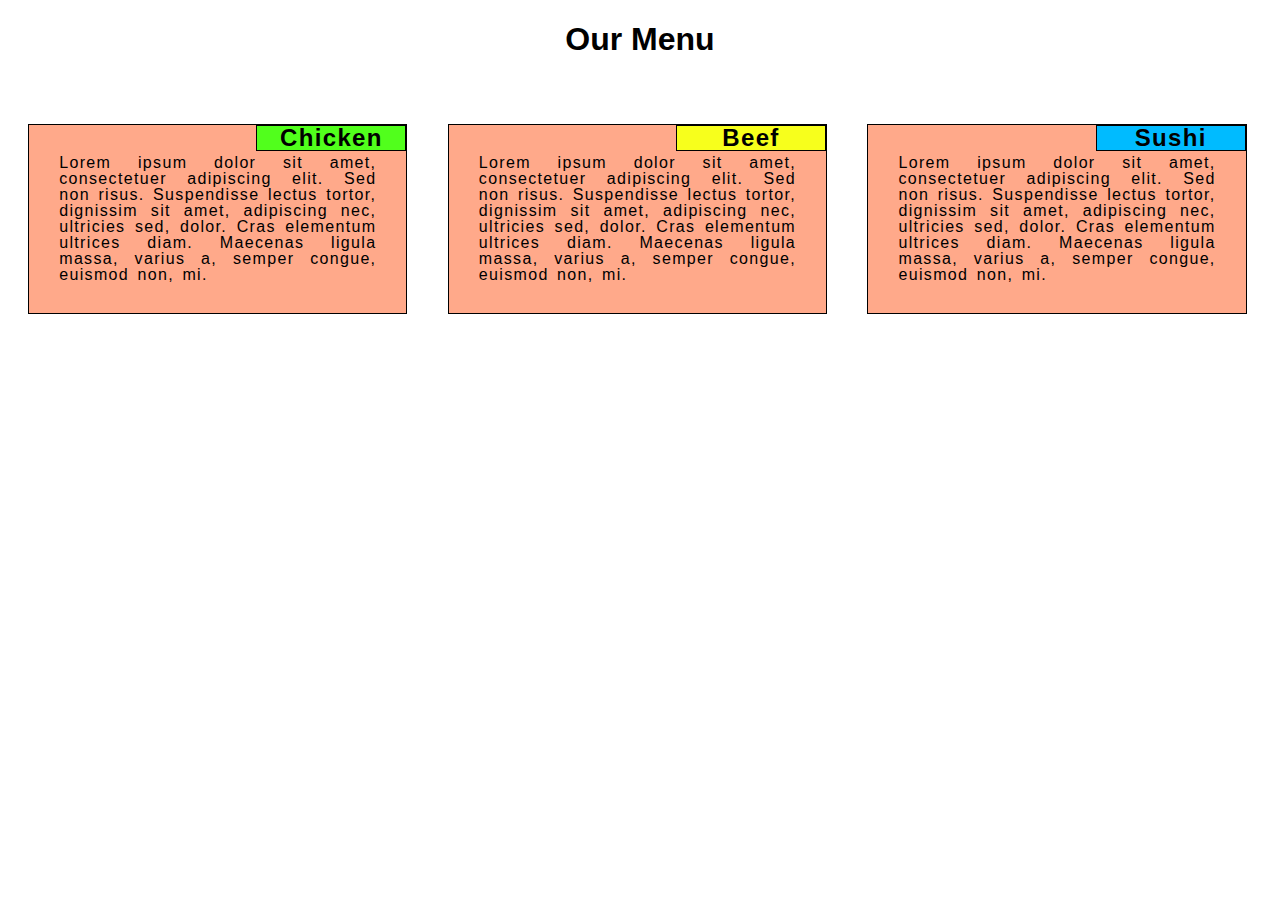
<file: module2-solution/index.html>
<!DOCTYPE html>
<html>
<head>
<link rel="stylesheet" href="css/styles.css">
<meta charset="utf-8">
<meta name="viewport" content="width=device-width, initial-scale=1">
<title>Assignment Solution for Module 2</title>
</head>
<body>
<h1>Our Menu</h1>

<div class="row">
  <div class="col-lg-4 col-md-6 col-sd-11"><div><div class="heading heading1">Chicken</div>Lorem ipsum dolor sit amet, consectetuer adipiscing elit. Sed non risus. Suspendisse lectus tortor, dignissim sit amet, adipiscing nec, ultricies sed, dolor. Cras elementum ultrices diam. Maecenas ligula massa, varius a, semper congue, euismod non, mi.</div></div>
  
  <div class="col-lg-4 col-md-6 col-sd-11"><div><div class="heading heading2">Beef</div>Lorem ipsum dolor sit amet, consectetuer adipiscing elit. Sed non risus. Suspendisse lectus tortor, dignissim sit amet, adipiscing nec, ultricies sed, dolor. Cras elementum ultrices diam. Maecenas ligula massa, varius a, semper congue, euismod non, mi.</div></div>
  
  <div class="col-lg-4 col-md-12 col-sd-11"><div><div class="heading heading3">Sushi</div>Lorem ipsum dolor sit amet, consectetuer adipiscing elit. Sed non risus. Suspendisse lectus tortor, dignissim sit amet, adipiscing nec, ultricies sed, dolor. Cras elementum ultrices diam. Maecenas ligula massa, varius a, semper congue, euismod non, mi.</div></div>
</div>

</body>
</html>
</file>
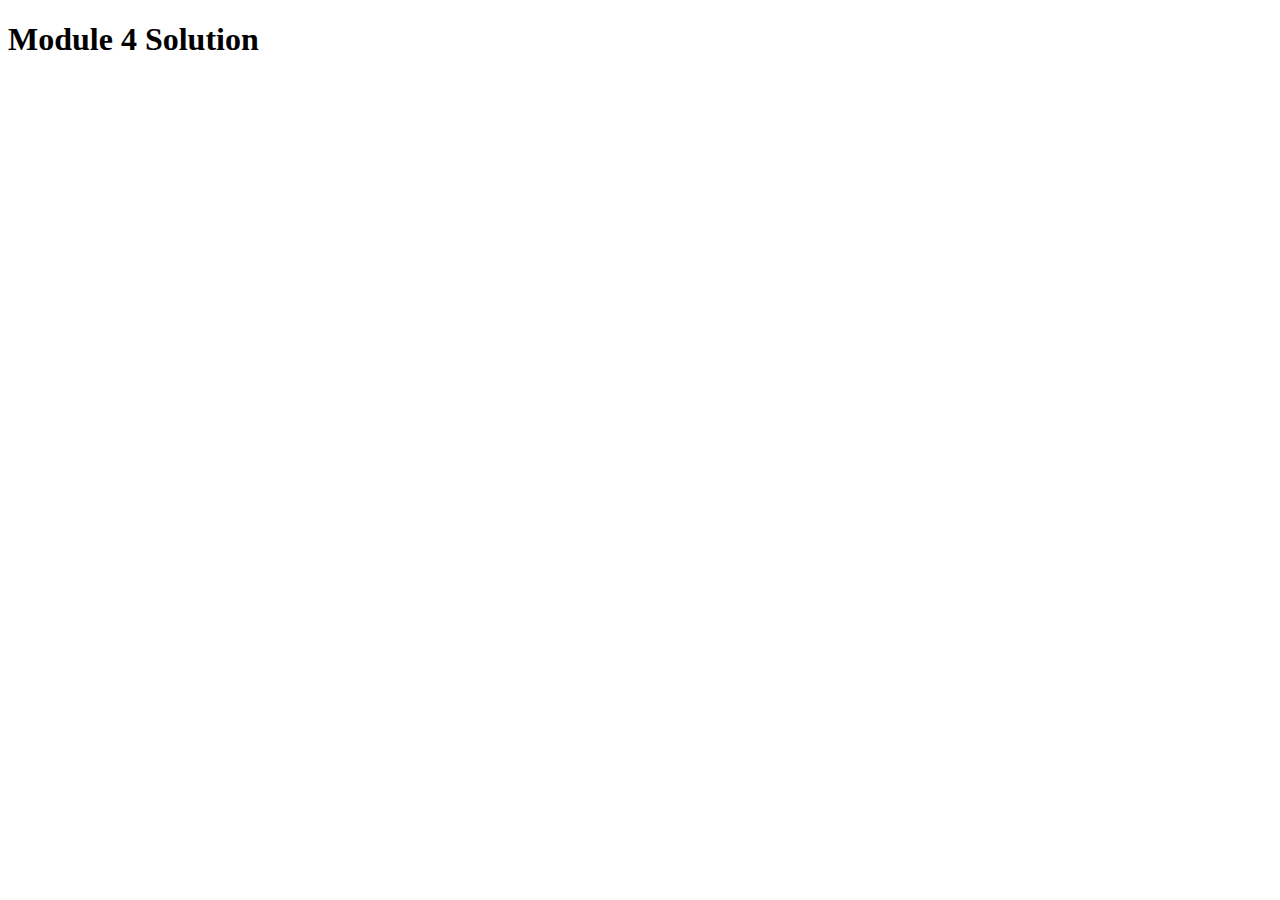
<file: module4-solution/index.html>
<!DOCTYPE html>
<html>
<head>
  <meta charset="utf-8">
  <title>Module 4 Solution</title>
  <script>
    var names = []; // DO NOT REMOVE
  </script>
  <script src="SpeakHello.js"></script>
  <script src="SpeakGoodBye.js"></script>
  <script src="script.js"></script>
</head>
<body>
  <h1>Module 4 Solution</h1>
</body>
</html>
</file>
<file: module2-solution/css/styles.css>
/********** Base styles **********/
* {
	box-sizing: border-box;
}

h1 {
  margin-bottom: 45px;
  text-align: center;
  font-family:comic sans, comic sans ms, cursive, verdana, arial, sans-serif;
}

.heading{
	width: 150px;
	text-align: center; position: absolute;
	top: 0; right: 0;
	font-weight:bold;color:#000000;border: 1px solid #000000;letter-spacing:1pt;
	word-spacing:2pt;font-size:24px;
	font-family:comic sans, comic sans ms, cursive, verdana, arial, sans-serif;
	line-height:1;
	margin-bottom: 5px;
}

.heading1{
	background:#51FF1C;
	
}

.heading2{
	background:#F7FF1C;
	
}

.heading3{
	background:#00BBFF;
	
}

/* Simple Responsive Framework. */
.row {
	width: 100%;
}

/********** Large devices only **********/
@media (min-width: 992px) {
  .col-lg-1, .col-lg-2, .col-lg-3, .col-lg-4, .col-lg-5, .col-lg-6, .col-lg-7, .col-lg-8, .col-lg-9, .col-lg-10, .col-lg-11, .col-lg-12 {
    float: left;
	padding: 30px;
	position: relative;
	margin: 1.6%;
	font-weight:normal; border: 1px solid #000000;letter-spacing:1pt;
	word-spacing:2pt;font-size:16px;text-align:justify;
	font-family:comic sans, comic sans ms, cursive, verdana, arial, sans-serif;
	line-height:1;
	background-color: #FFA98A;
  }
  .col-lg-1 {
    width: 8.33%;
  }
  .col-lg-2 {
    width: 16.66%;
  }
  .col-lg-3 {
    width: 25%;
  }
  .col-lg-4 {
    width: 30%;
  }
  .col-lg-5 {
    width: 41.66%;
  }
  .col-lg-6 {
    width: 50%;
  }
  .col-lg-7 {
    width: 58.33%;
  }
  .col-lg-8 {
    width: 66.66%;
  }
  .col-lg-9 {
    width: 74.99%;
  }
  .col-lg-10 {
    width: 83.33%;
  }
  .col-lg-11 {
    width: 91.66%;
  }
  .col-lg-12 {
    width: 100%;
  }
}

/********** Medium devices only **********/
@media (min-width: 768px) and (max-width: 991px) {
  .col-md-1, .col-md-2, .col-md-3, .col-md-4, .col-md-5, .col-md-6, .col-md-7, .col-md-8, .col-md-9, .col-md-10, .col-md-11, .col-md-12 {
    float: left;
	padding: 30px;
	position: relative;
	margin: 1.6%;
	font-weight:normal; border: 1px solid #000000;letter-spacing:1pt;
	word-spacing:2pt;font-size:16px;text-align:justify;
	font-family:comic sans, comic sans ms, cursive, verdana, arial, sans-serif;
	line-height:1;
	background-color: #FFA98A;
  }
  .col-md-1 {
    width: 8.33%;
  }
  .col-md-2 {
    width: 16.66%;
  }
  .col-md-3 {
    width: 25%;
  }
  .col-md-4 {
    width: 33.33%;
  }
  .col-md-5 {
    width: 41.66%;
  }
  .col-md-6 {
    width: 45%;
  }
  .col-md-7 {
    width: 58.33%;
  }
  .col-md-8 {
    width: 66.66%;
  }
  .col-md-9 {
    width: 74.99%;
  }
  .col-md-10 {
    width: 83.33%;
  }
  .col-md-11 {
    width: 91.66%;
  }
  .col-md-12 {
    width: 93.4%;
  }
}

/********** Small devices only **********/
@media (min-width: 0px) and (max-width: 768px) {
  .col-sd-1, .col-sd-2, .col-sd-3, .col-sd-4, .col-sd-5, .col-sd-6, .col-sd-7, .col-sd-8, .col-sd-9, .col-sd-10, .col-sd-11, .col-sd-12 {
    float: left;
	padding: 30px;
	position: relative;
	margin: 1.6%;
	font-weight:normal; border: 1px solid #000000;letter-spacing:1pt;
	word-spacing:2pt;font-size:16px;text-align:justify;
	font-family:comic sans, comic sans ms, cursive, verdana, arial, sans-serif;
	line-height:1;
	background-color: #FFA98A;
  }
    .col-sd-1 {
    width: 8.33%;
  }
  .col-sd-2 {
    width: 16.66%;
  }
  .col-sd-3 {
    width: 25%;
  }
  .col-sd-4 {
    width: 33.33%;
  }
  .col-sd-5 {
    width: 41.66%;
  }
  .col-sd-6 {
    width: 50%;
  }
  .col-sd-7 {
    width: 58.33%;
  }
  .col-sd-8 {
    width: 66.66%;
  }
  .col-sd-9 {
    width: 74.99%;
  }
  .col-sd-10 {
    width: 83.33%;
  }
  .col-sd-11 {
    width: 91.66%;
  }
  .col-sd-12 {
    width: 100%;
  }
}
</file>
